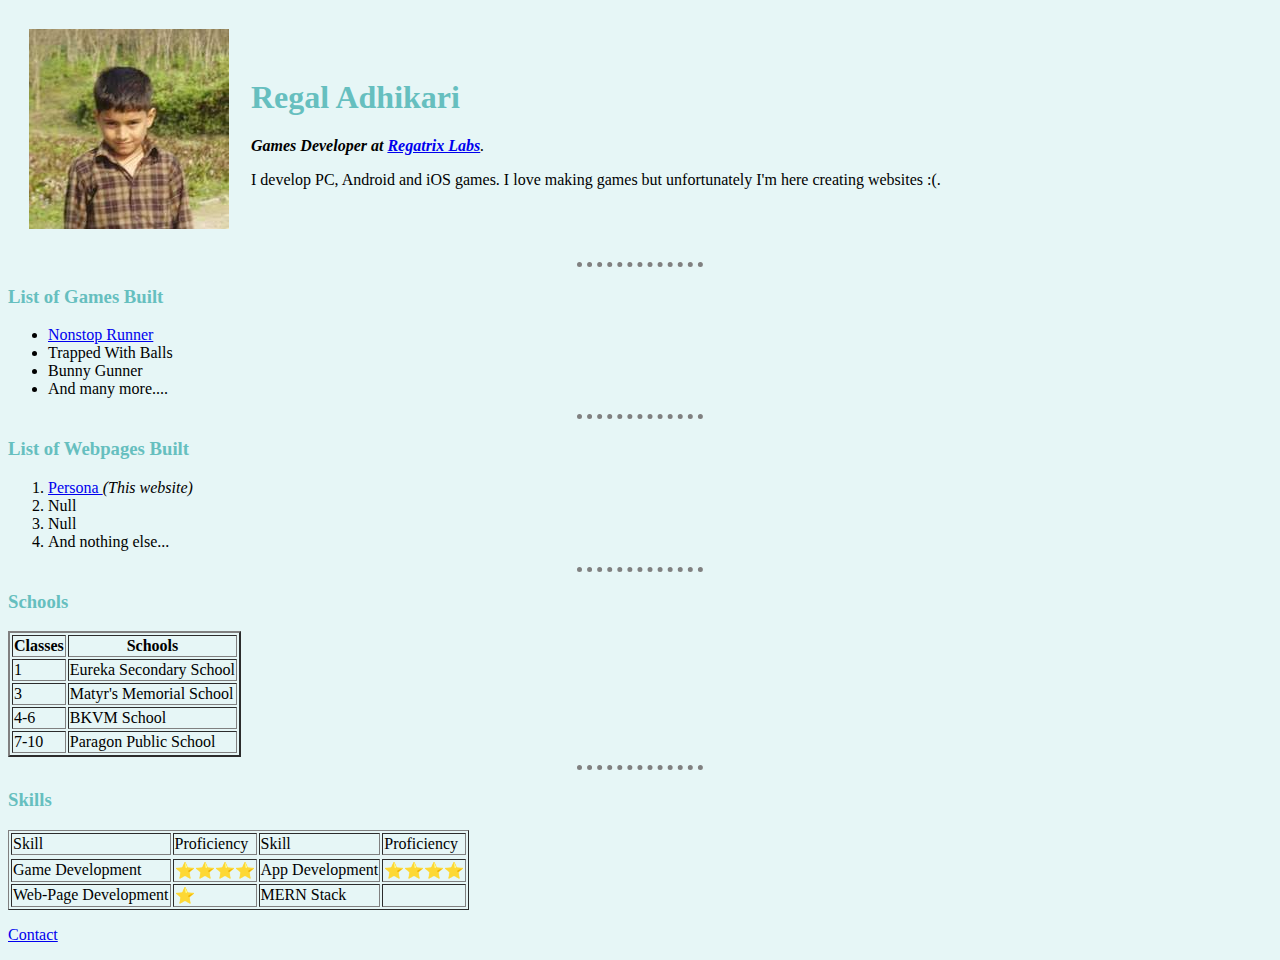
<file: index.html>
<!DOCTYPE html>
<html lang="en">
<head>
    <meta charset="UTF-8">
    <meta http-equiv="X-UA-Compatible" content="IE=edge">
    <meta name="viewport" content="width=device-width, initial-scale=1.0">
    <title>Regal</title>
    <link rel="stylesheet" href="master.css">
    <link rel="icon" href="favicon.ico?v=2">
    <style>
       
    </style>
</head>
<body>
    <table cellspacing="20">
        <tr>
            <td> <img src="reglal.jfif" alt="Regal profile pic"></td>
            <td><h1 class="Regal">Regal Adhikari</h1>
                <p><em><strong>Games Developer at <a href="https://play.google.com/store/apps/developer?id=Regatrix+Labs"> Regatrix Labs</a></strong>.</em></p>
                <p>I develop PC, Android and iOS games. I love making games but unfortunately I'm here creating websites :(.</p>
            </td>
        </tr>
    </table>
    
    
    <hr>
    <h3>List of Games Built</h3>
    <ul>
        <li><a href="https://play.google.com/store/apps/details?id=com.mrman.regal">Nonstop Runner</a></li>
        <li>Trapped With Balls</li>
        <li>Bunny Gunner        </li>
        <li>And many more....</li>
    </ul>
    <hr>
    <h3>List of Webpages Built</h3>
    <ol type="1">
        <li><a href="index.html"> Persona </a><em>(This website)</em></li>
        <li>Null</li>
        <li>Null</li>
        <li>And nothing else...</li>
    </ol>
    <hr>
    <h3>Schools</h3>
    <table border="2">
        <thead>
            <tr>
                <th>Classes</th>
                <th>Schools</th>
            </tr>
        </thead>
        <tr>
            <td>1</td>
            <td>Eureka Secondary School</td>
        </tr>
        <tr>
        <td>3</td>
        <td>Matyr's Memorial School</td>
        </tr>
        <tr>
            <td>4-6</td>
            <td>BKVM School</td>
        </tr>
        <tr>
            <td>7-10</td>
            <td>Paragon Public School</td>
        </tr>
    </table>
    <hr>
    <h3>Skills</h3>
    <table border="1">
        <tr>
            <thead>
                <tr>
                    <td>Skill</td>
                    <td>Proficiency</td>
                    <td>Skill</td>
                    <td>Proficiency</td>
                </tr>
            </thead>
            <td>Game Development</td>
            <td>⭐⭐⭐⭐</td>
            <td>App Development</td>
            <td>⭐⭐⭐⭐</td>
        </tr>
        <tr>
            <td>Web-Page Development</td>
            <td>⭐</td>
            <td>MERN Stack</td>
            <td></td>
        </tr>
    </table>
    <p><a href="contact.html">Contact</a></p>
</body>
</html>
</file>
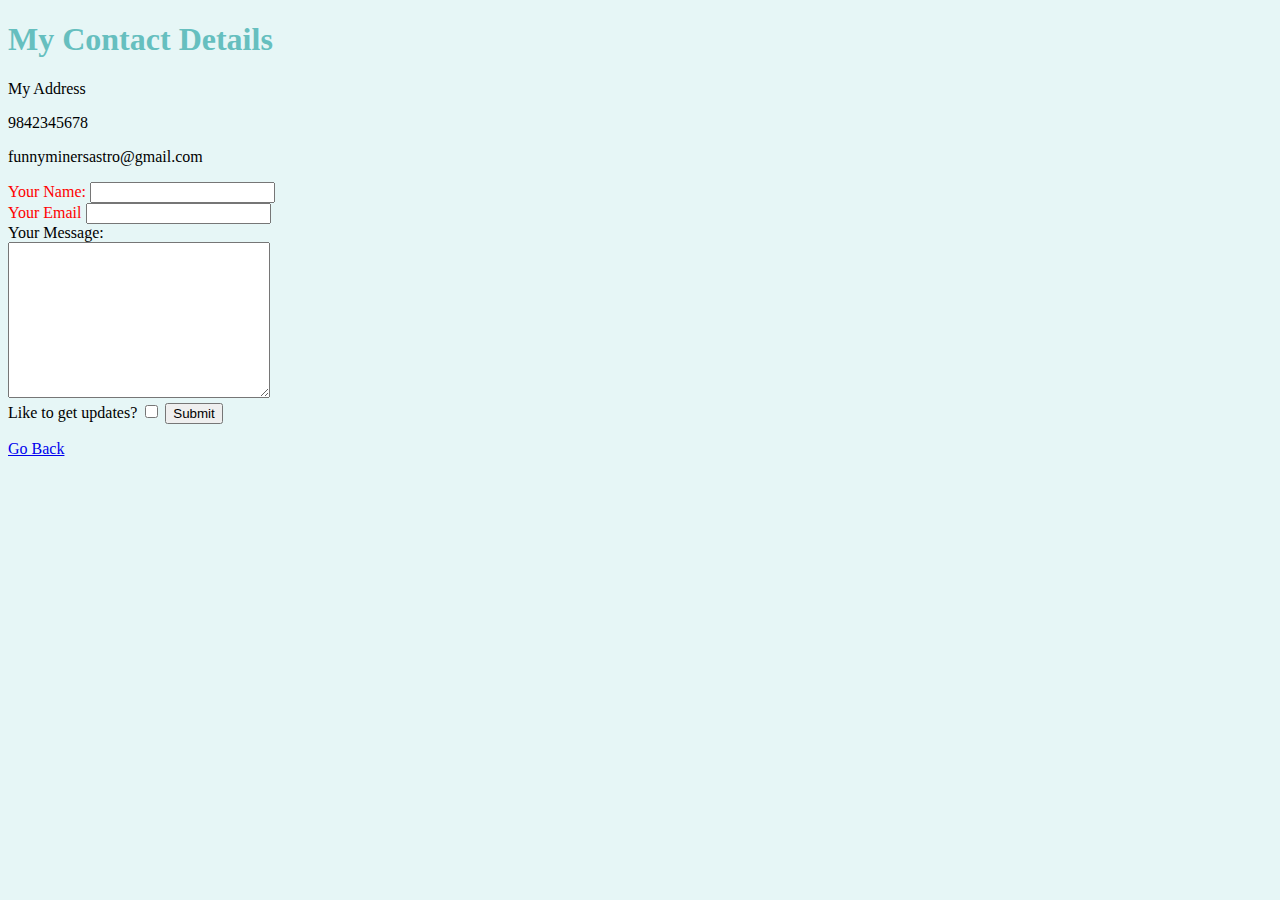
<file: contact.html>
<!DOCTYPE html>
<html lang="en">
<head>
    <meta charset="UTF-8">
    <meta http-equiv="X-UA-Compatible" content="IE=edge">
    <meta name="viewport" content="width=device-width, initial-scale=1.0">
    <title>Contact</title>
    <link rel="stylesheet" href="style.css">
   
</head>
<body>
    <h1 class="titleclass">My Contact Details</h1>
    <p>My Address</p>
    <p>9842345678</p>
    <p>funnyminersastro@gmail.com</p>
    <form action="mailto:funnyminersastro@gmail.com" method="post" enctype="text">
        <label class="l1" for="Your Name">Your Name:</label>
        <input type="text" name="" id=""><br>
        <label class="l1" for="Your Email">Your Email</label>
        <input type="email" name="" id=""><br>
        <label for="Your Message">Your Message:</label><br>
        <textarea name="Message" id="" cols="30" rows="10"></textarea><br>
        <label for="Like to get updates?">Like to get updates?</label>
        <input type="checkbox" name="" id="">
     <input type="submit" name="" id="">   
    </form>
    <p><a href="index.html">Go Back</a></p>
</body>
</html>
</file>
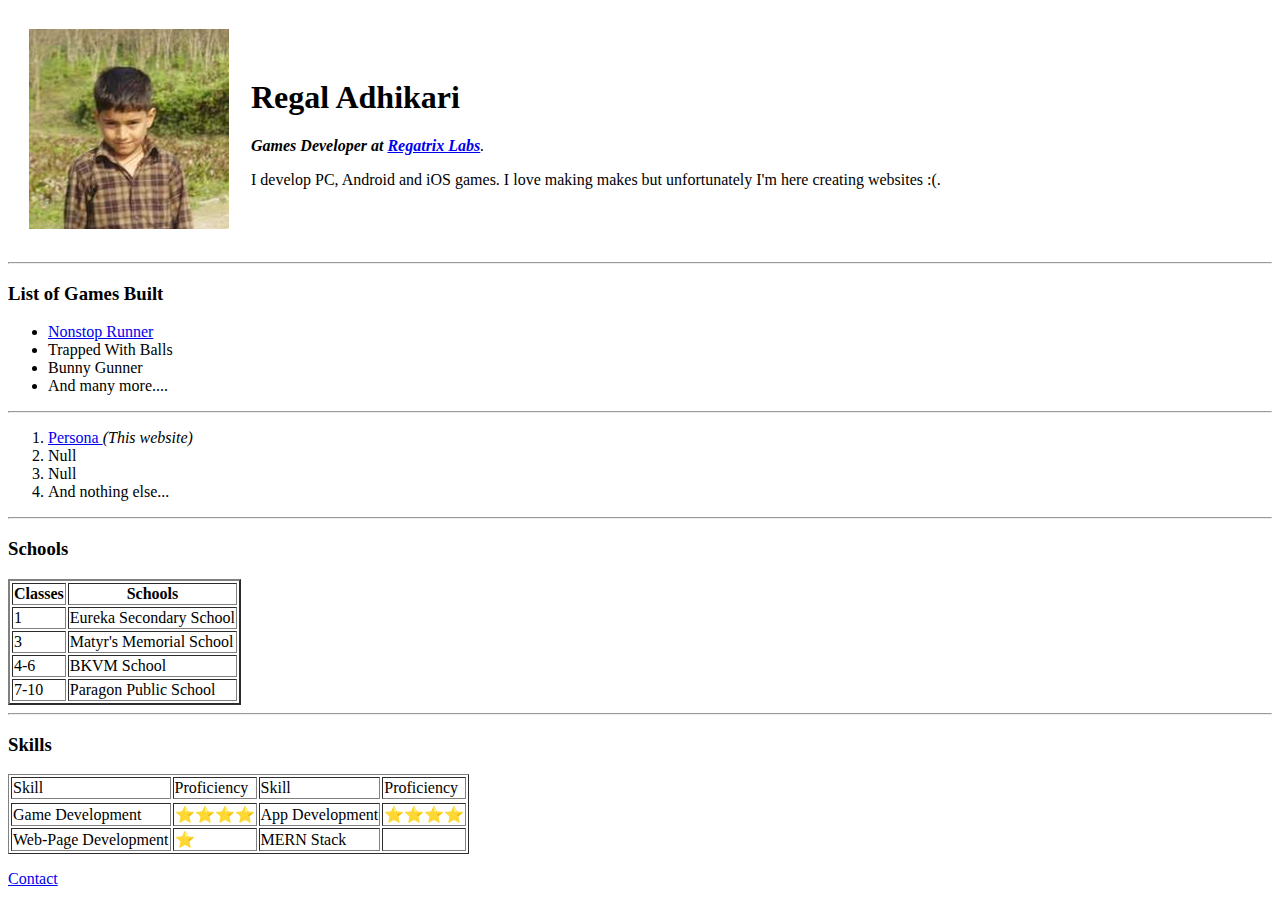
<file: persona.html>
<!DOCTYPE html>
<html lang="en">
<head>
    <meta charset="UTF-8">
    <meta http-equiv="X-UA-Compatible" content="IE=edge">
    <meta name="viewport" content="width=device-width, initial-scale=1.0">
    <title>Regal</title>
</head>
<body>
    <table cellspacing="20">
        <tr>
            <td> <img src="reglal.jfif" alt="Regal profile pic"></td>
            <td><h1>Regal Adhikari</h1>
                <p><em><strong>Games Developer at <a href="https://play.google.com/store/apps/developer?id=Regatrix+Labs"> Regatrix Labs</a></strong>.</em></p>
                <p>I develop PC, Android and iOS games. I love making makes but unfortunately I'm here creating websites :(.</p>
            </td>
        </tr>
    </table>
    
    
    <hr>
    <h3>List of Games Built</h3>
    <ul>
        <li><a href="https://play.google.com/store/apps/details?id=com.mrman.regal">Nonstop Runner</a></li>
        <li>Trapped With Balls</li>
        <li>Bunny Gunner        </li>
        <li>And many more....</li>
    </ul>
    <hr>
    <ol type="1">
        <li><a href="persona.html"> Persona </a><em>(This website)</em></li>
        <li>Null</li>
        <li>Null</li>
        <li>And nothing else...</li>
    </ol>
    <hr>
    <h3>Schools</h3>
    <table border="2">
        <thead>
            <tr>
                <th>Classes</th>
                <th>Schools</th>
            </tr>
        </thead>
        <tr>
            <td>1</td>
            <td>Eureka Secondary School</td>
        </tr>
        <tr>
        <td>3</td>
        <td>Matyr's Memorial School</td>
        </tr>
        <tr>
            <td>4-6</td>
            <td>BKVM School</td>
        </tr>
        <tr>
            <td>7-10</td>
            <td>Paragon Public School</td>
        </tr>
    </table>
    <hr>
    <h3>Skills</h3>
    <table border="1">
        <tr>
            <thead>
                <tr>
                    <td>Skill</td>
                    <td>Proficiency</td>
                    <td>Skill</td>
                    <td>Proficiency</td>
                </tr>
            </thead>
            <td>Game Development</td>
            <td>⭐⭐⭐⭐</td>
            <td>App Development</td>
            <td>⭐⭐⭐⭐</td>
        </tr>
        <tr>
            <td>Web-Page Development</td>
            <td>⭐</td>
            <td>MERN Stack</td>
            <td></td>
        </tr>
    </table>
    <p><a href="contact.html">Contact</a></p>
     
</body>
</html>
</file>
<file: master.css>
body{
    background-color: #E6F6F6;
}
hr{
    border-style: dotted none none none;
    border-color: grey;
    border-width: 5px;
    height: 0px;
    width: 10%;
}
.Regal:hover{
    color: gold;
}
h3{color: #66BFBF;}
h1 {
    color: #66BFBF;;
}
a:hover{
    color: green;
}
</file>
<file: style.css>
.titleclass{
    color: #66BFBF;
}
body{
    background-color: #E6F6F6;
}
.l1{
    color: red;
}
</file>
